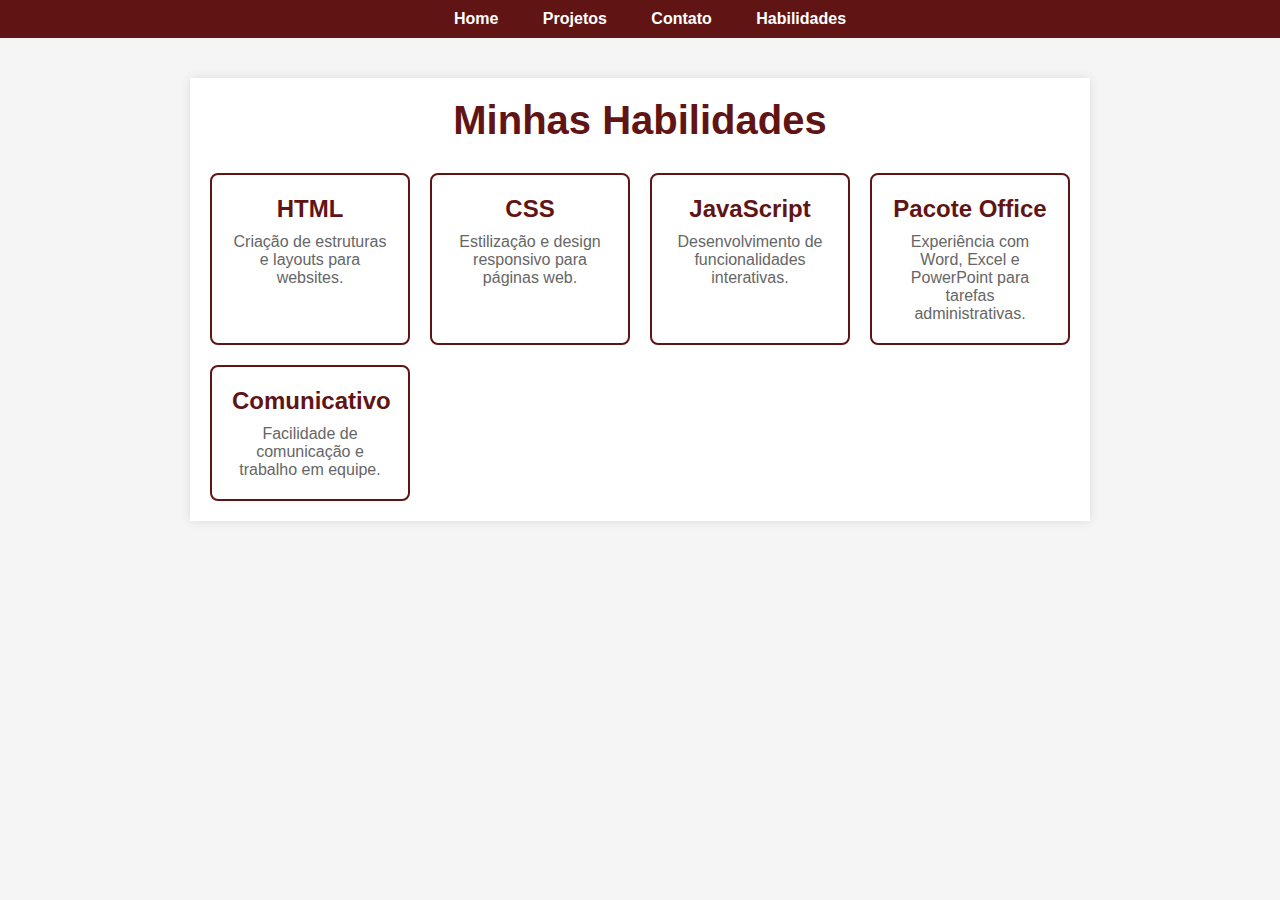
<file: habilidaes.html>
<!DOCTYPE html>
<html lang="pt-BR">
<head>
    <meta charset="UTF-8">
    <meta name="viewport" content="width=device-width, initial-scale=1.0">
    <title>Habilidades</title>
    <link rel="stylesheet" href="habilidades.css">
</head>
<body>
    <header>
        <nav>
            <ul>
                <li><a href="index.html">Home</a></li>
                <li><a href="projetos.html">Projetos</a></li>
                <li><a href="contato.html">Contato</a></li>
                <li><a href="habilidades.html" class="active">Habilidades</a></li>
            </ul>
        </nav>
    </header>

    <main>
        <section class="habilidades">
            <h1>Minhas Habilidades</h1>
            <div class="skills-list">
                <div class="skill">
                    <h2>HTML</h2>
                    <p>Criação de estruturas e layouts para websites.</p>
                </div>
                <div class="skill">
                    <h2>CSS</h2>
                    <p>Estilização e design responsivo para páginas web.</p>
                </div>
                <div class="skill">
                    <h2>JavaScript</h2>
                    <p>Desenvolvimento de funcionalidades interativas.</p>
                </div>
                <div class="skill">
                    <h2>Pacote Office</h2>
                    <p>Experiência com Word, Excel e PowerPoint para tarefas administrativas.</p>
                </div>
                <div class="skill">
                    <h2>Comunicativo</h2>
                    <p>Facilidade de comunicação e trabalho em equipe.</p>
                </div>
            </div>
        </section>
    </main>
</body>
</html>
</file>
<file: habilidades.css>
/* Reseta estilos padrão */
* {
    margin: 0;
    padding: 0;
    box-sizing: border-box;
}

body {
    font-family: Arial, sans-serif;
    background-color: #f5f5f5;
    color: #333;
}

/* Cabeçalho */
header {
    background-color: #611414;
    padding: 10px 0;
    text-align: center;
}

header nav ul {
    list-style: none;
    display: inline-block;
}

header nav ul li {
    display: inline;
    margin-left: 20px;
}

header nav ul li a {
    color: white;
    text-decoration: none;
    font-weight: bold;
    padding: 10px;
}

header nav ul li a:hover {
    background-color: #8c2d2d;
    border-radius: 5px;
    transition: background-color 0.3s ease;
}

/* Remove a linha sublinhada do link ativo */
header nav ul li a.active {
    border-bottom: none;
}

/* Estilo da seção Habilidades */
main {
    max-width: 900px;
    margin: 40px auto;
    padding: 20px;
    background-color: white;
    box-shadow: 0 0 10px rgba(0, 0, 0, 0.1);
}

.habilidades {
    text-align: center;
}

.habilidades h1 {
    font-size: 2.5em;
    color: #611414;
    margin-bottom: 30px;
}

.skills-list {
    display: grid;
    grid-template-columns: repeat(auto-fit, minmax(200px, 1fr));
    gap: 20px;
}

/* Estilo das habilidades com efeito */
.skill {
    padding: 20px;
    border: 2px solid #611414;
    border-radius: 8px;
    transition: transform 0.3s ease, box-shadow 0.3s ease;
}

.skill h2 {
    font-size: 1.5em;
    color: #611414;
    margin-bottom: 10px;
}

.skill p {
    font-size: 1em;
    color: #666;
}

/* Efeito ao passar o mouse nas habilidades */
.skill:hover {
    transform: scale(1.05);
    box-shadow: 0 8px 20px rgba(97, 20, 20, 0.3);
}
</file>
